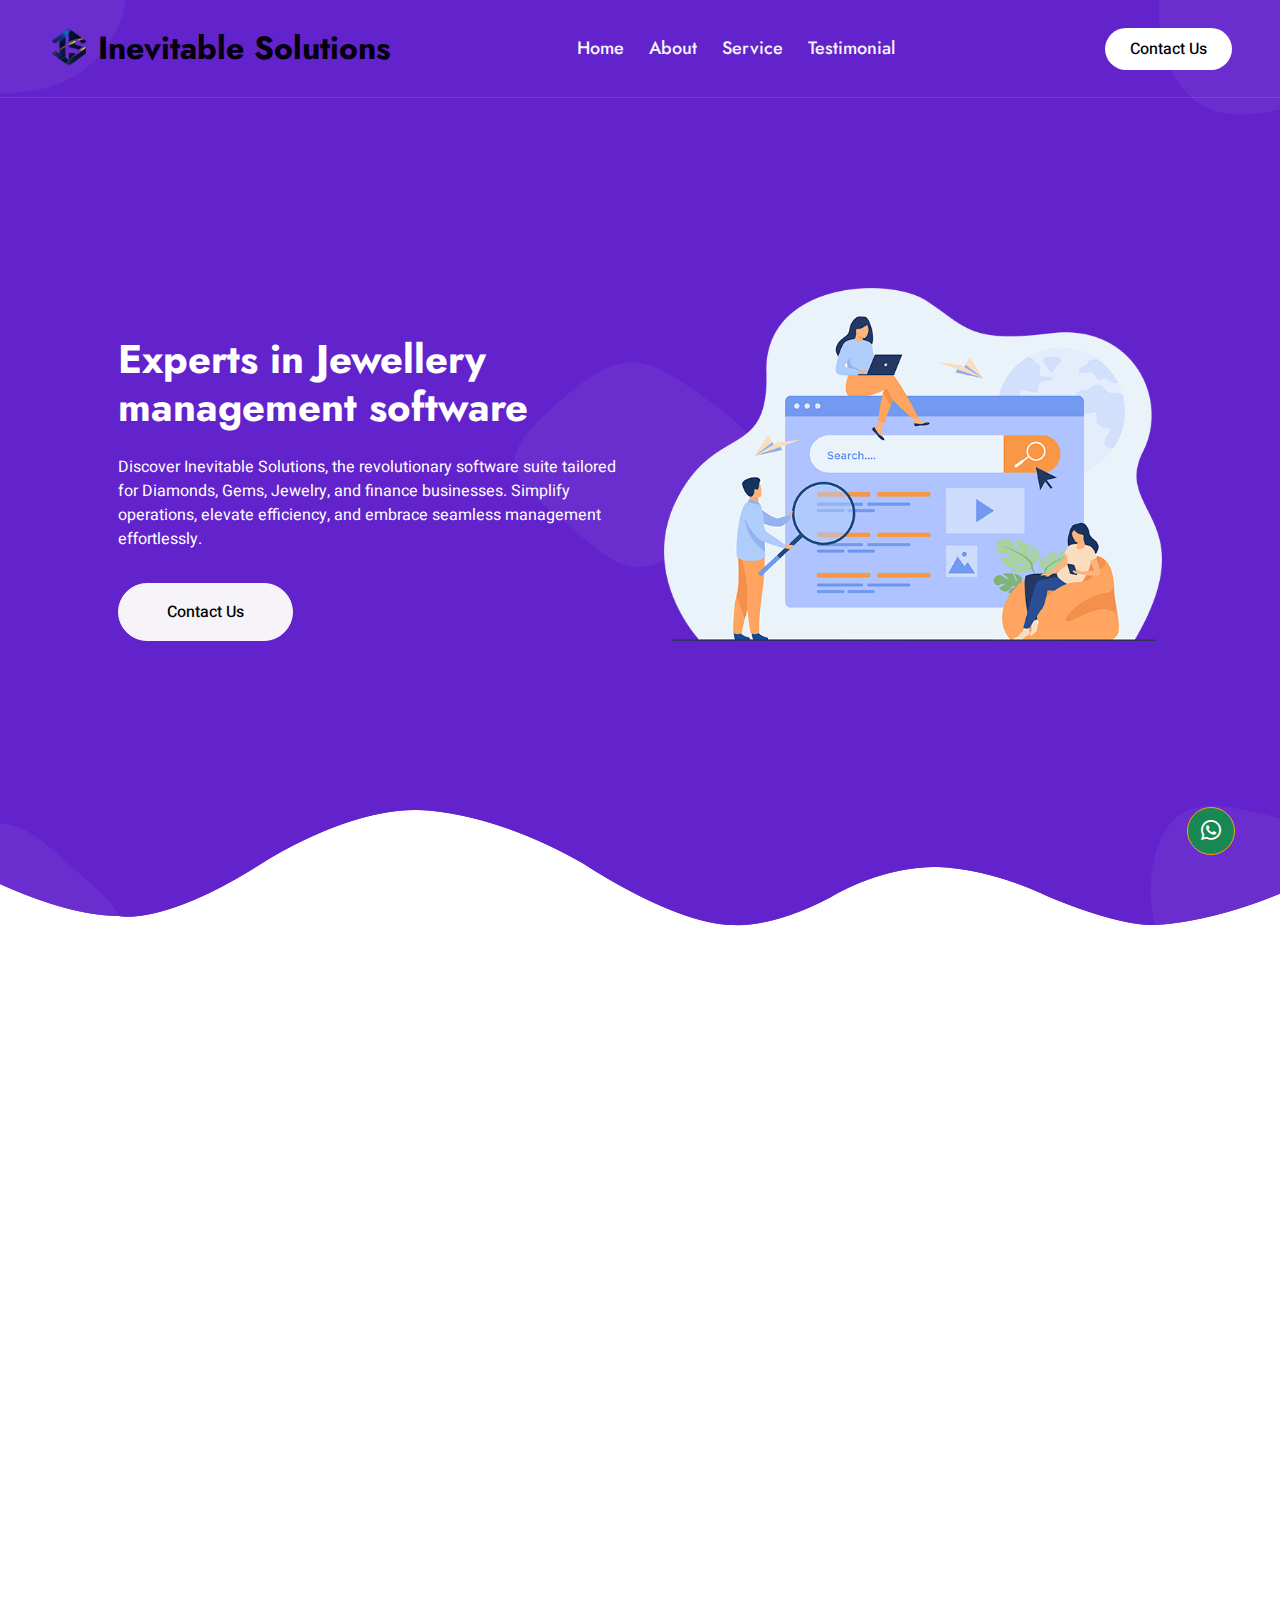
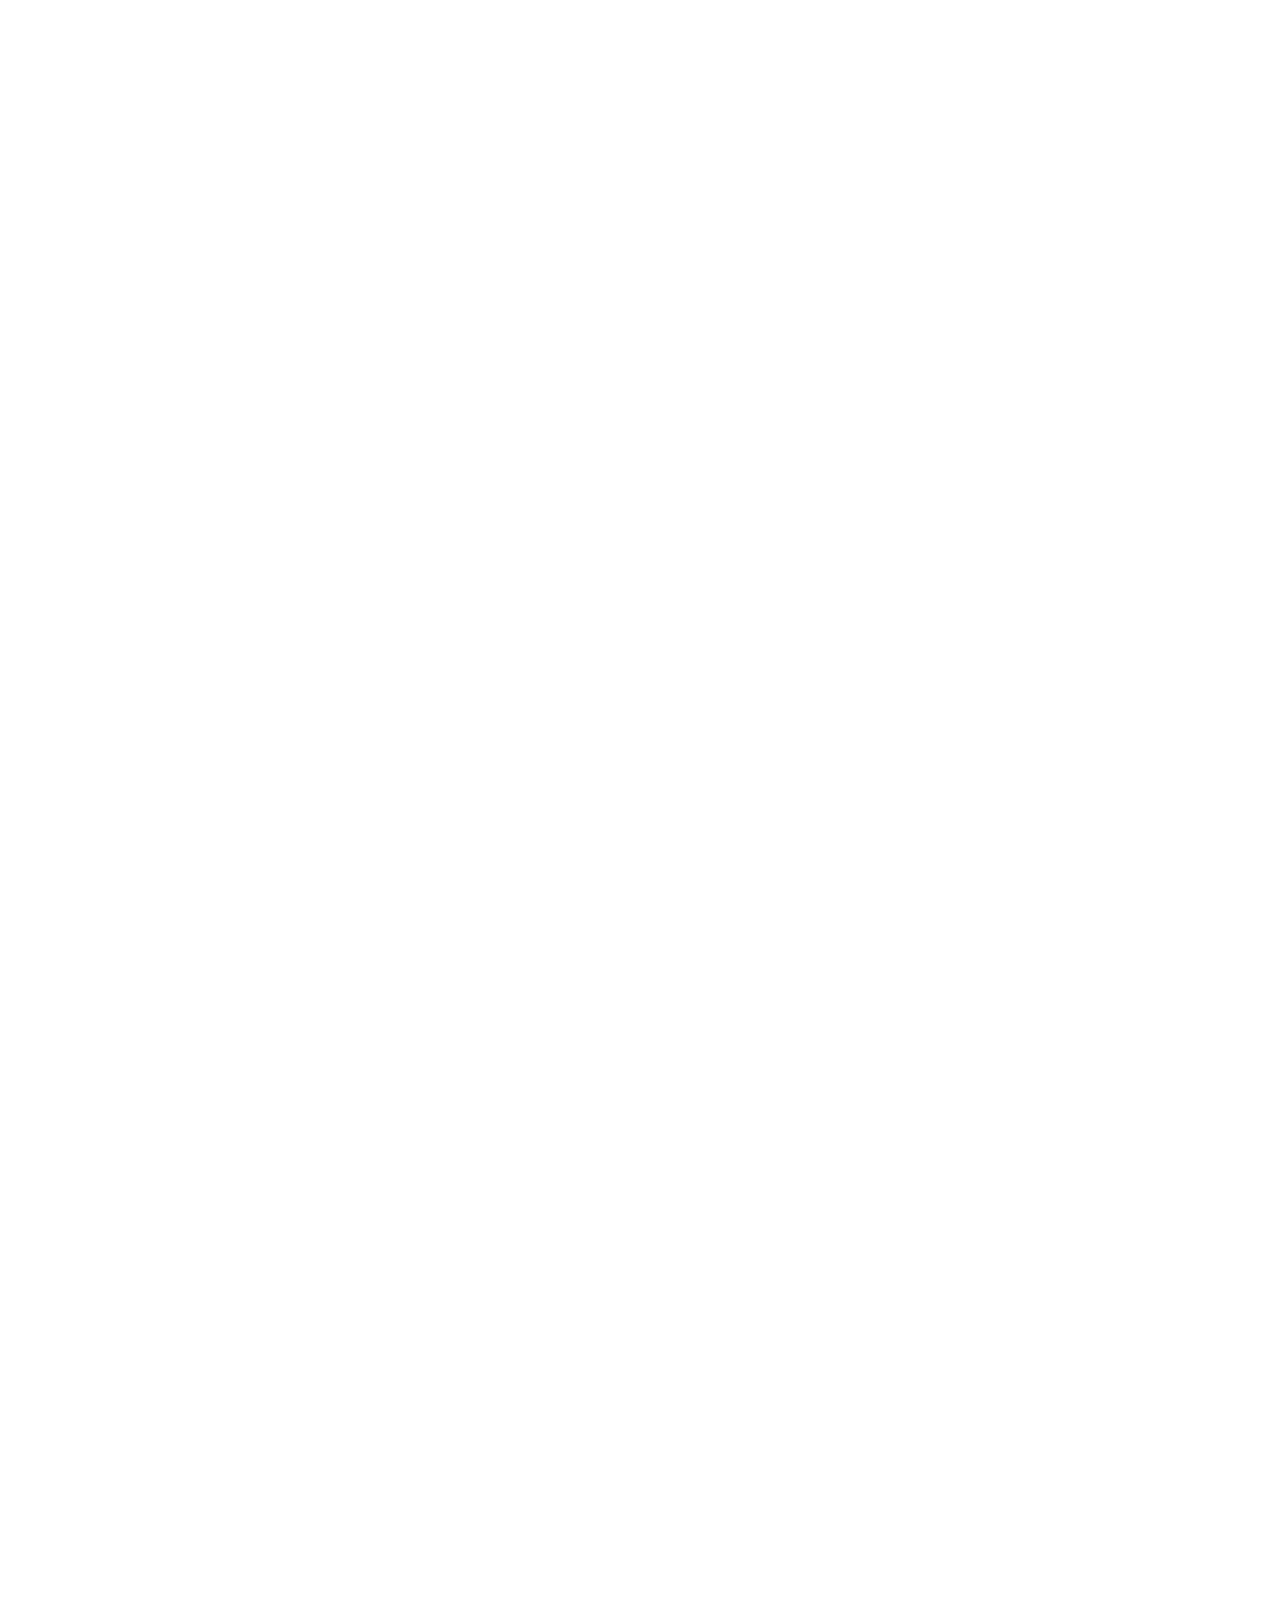
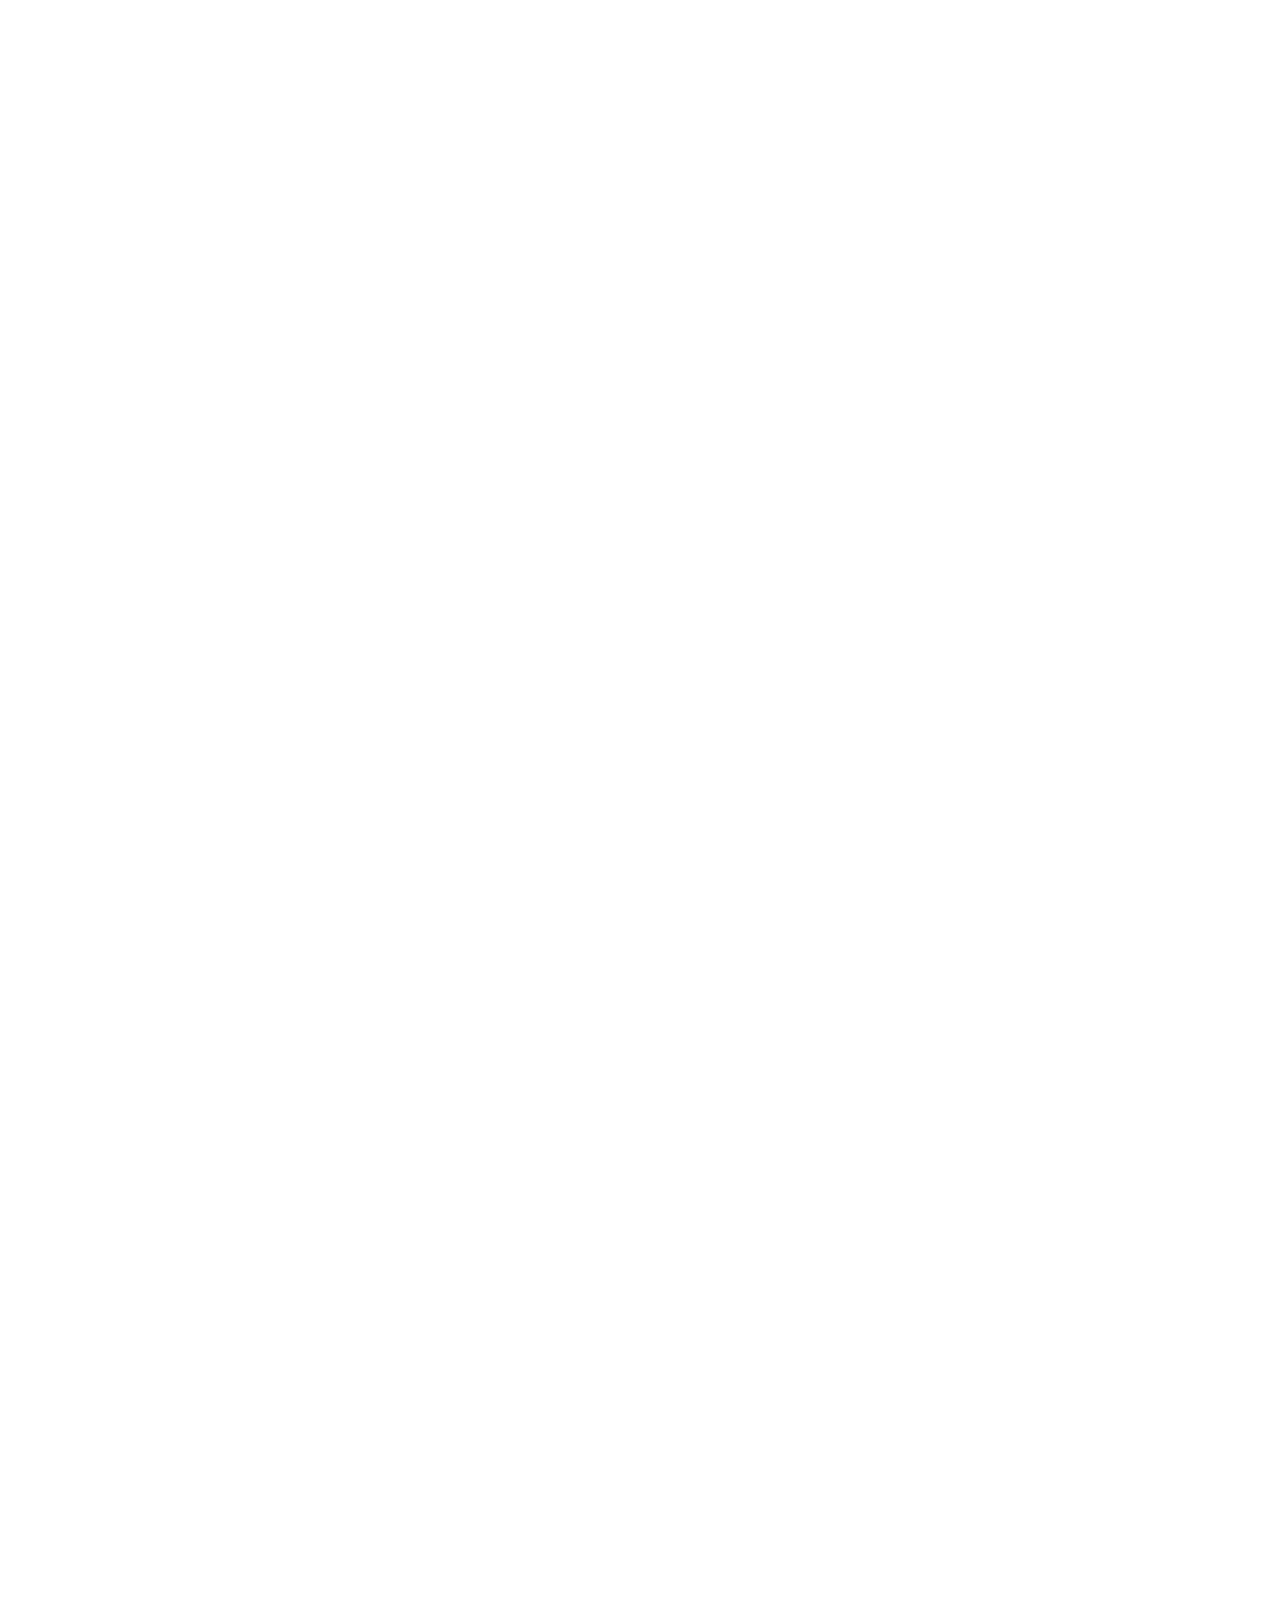
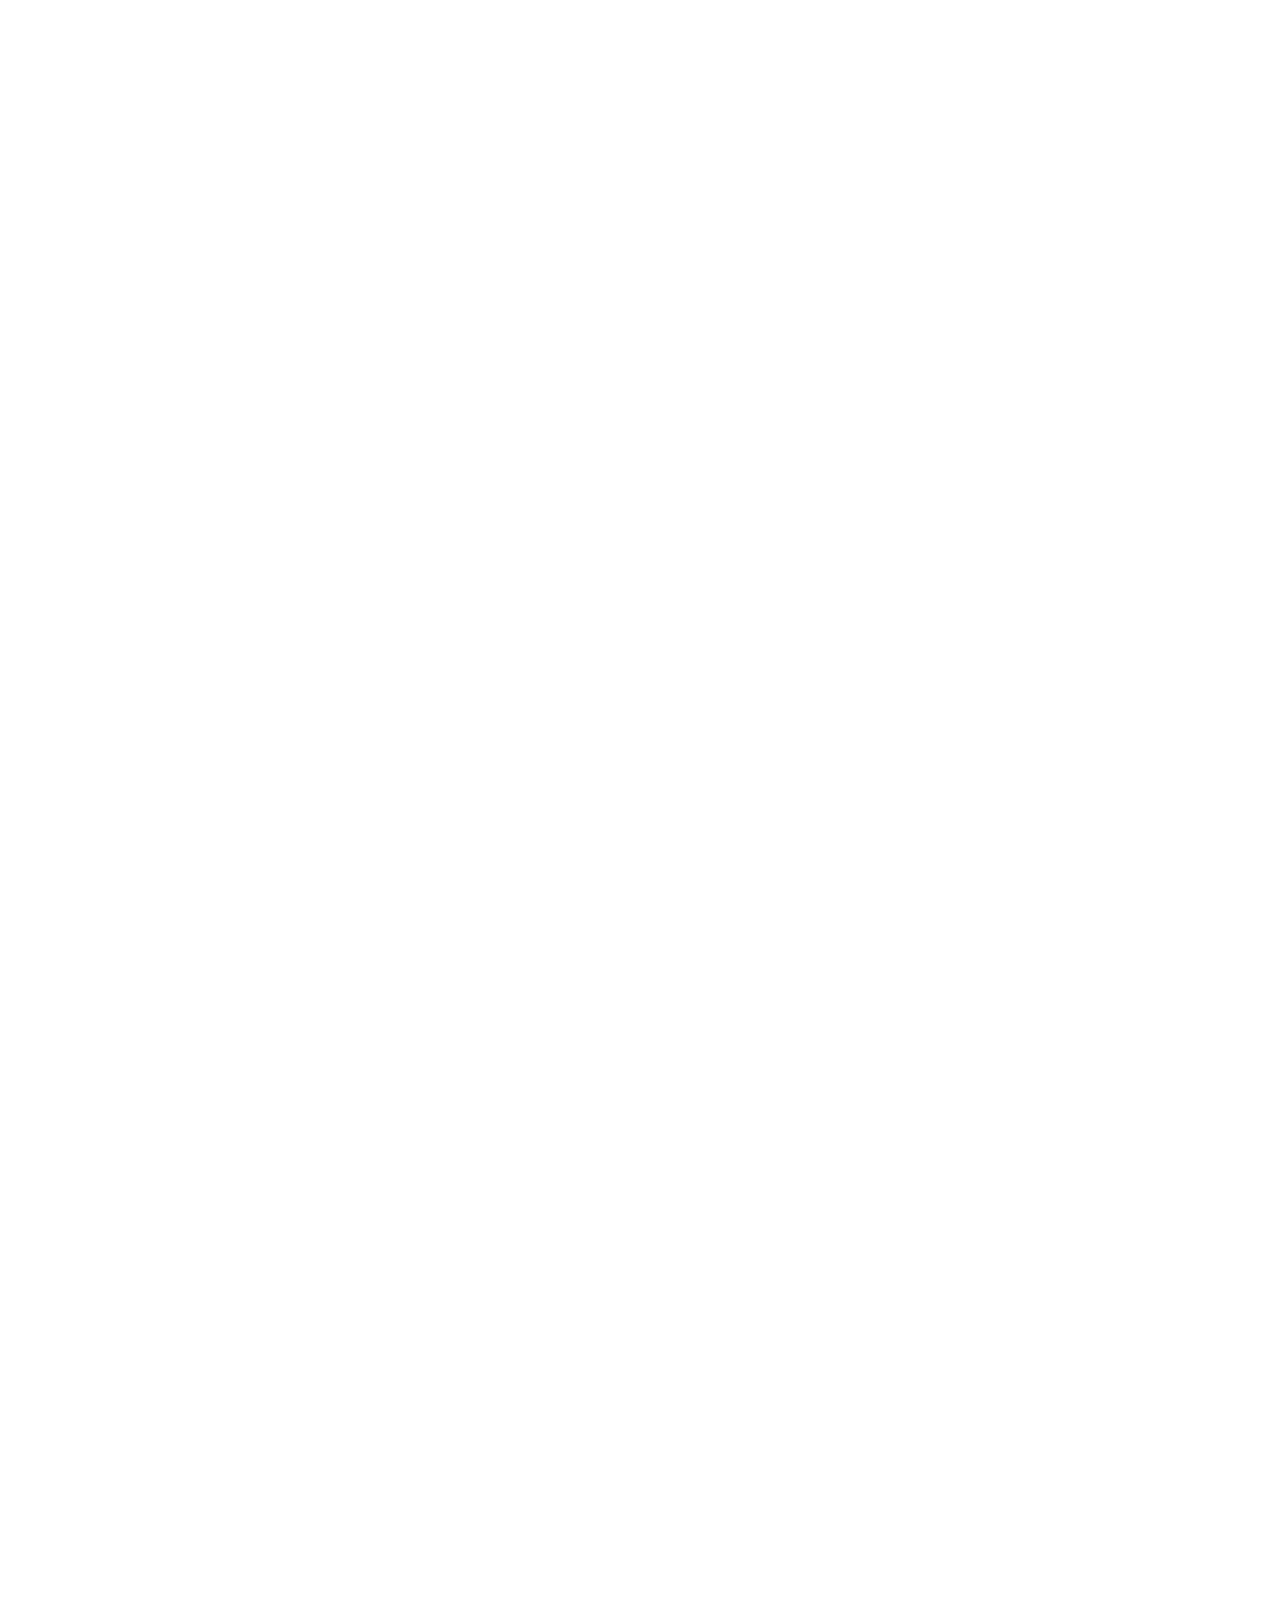
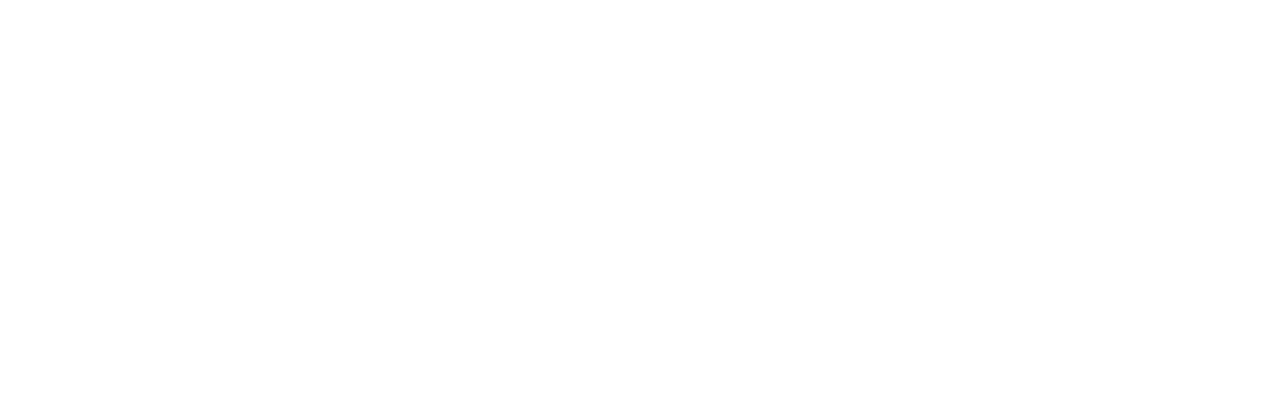
<file: index.html>
<!DOCTYPE html>
<html lang="en">

<head>
    <meta charset="utf-8">
    <title>Inevitable Solutions</title>
    <meta content="width=device-width, initial-scale=1.0" name="viewport">
    <meta name="keywords" content="Diamonds, Gems, Jewellery, finance, software solution, jewellery management, jewellery management solutions, jewellery management software solutions,
        Best jewellery management software, jewellery management software kochi, finance management">

    <meta content="Inevitable Solutions is a user friendly software solution package for the
    Diamonds, Gems , Jewellery and finance establishments/shops to manage their business more
    efficiently. This one of a kind software has been developed through intense research by our
    experienced subject matter experts, in close co-ordination with many jewelers and financers.
    This system aims at providing easily manageable and user friendly tools for managing the
    various operations necessary for the efficient working of a jewellery / finance
    establishment. The system is extremely helpful to overcome the need for manual process of
    managing the operations" name="description">

    <!-- Google tag (gtag.js) -->
    <script async src="https://www.googletagmanager.com/gtag/js?id=G-QEYG3Y83X3"></script>
    <script>
        window.dataLayer = window.dataLayer || [];
        function gtag() { dataLayer.push(arguments); }
        gtag('js', new Date());

        gtag('config', 'G-QEYG3Y83X3');
    </script>

    <!-- Favicon -->
    <link href="img/favicon.ico" rel="icon">
    <link rel="icon" type="image/x-icon" href="img/logo.png">

    <!-- Google Web Fonts -->
    <link rel="preconnect" href="https://fonts.googleapis.com">
    <link rel="preconnect" href="https://fonts.gstatic.com" crossorigin>
    <link href="https://fonts.googleapis.com/css2?family=Heebo:wght@400;500&family=Jost:wght@500;600;700&display=swap"
        rel="stylesheet">

    <!-- Icon Font Stylesheet -->
    <link href="https://cdnjs.cloudflare.com/ajax/libs/font-awesome/5.10.0/css/all.min.css" rel="stylesheet">
    <link href="https://cdn.jsdelivr.net/npm/bootstrap-icons@1.4.1/font/bootstrap-icons.css" rel="stylesheet">

    <!-- Libraries Stylesheet -->
    <link href="lib/animate/animate.min.css" rel="stylesheet">
    <link href="lib/owlcarousel/assets/owl.carousel.min.css" rel="stylesheet">
    <link href="lib/lightbox/css/lightbox.min.css" rel="stylesheet">

    <!-- Customized Bootstrap Stylesheet -->
    <link href="css/bootstrap.min.css" rel="stylesheet">

    <!-- Template Stylesheet -->
    <link href="css/style.css" rel="stylesheet">
</head>

<body>
    <div class="container-xxl bg-white p-0">
        <!-- Spinner Start -->
        <div id="spinner"
            class="show bg-white position-fixed translate-middle w-100 vh-100 top-50 start-50 d-flex align-items-center justify-content-center">
            <div class="spinner-grow text-primary" style="width: 3rem; height: 3rem;" role="status">
                <span class="sr-only">Loading...</span>
            </div>
        </div>
        <!-- Spinner End -->


        <!-- Navbar & Hero Start -->
        <div class="container-xxl position-relative p-0">
            <nav class="navbar navbar-expand-lg navbar-light px-4 px-lg-5 py-3 py-lg-0">
                <a href="" class="navbar-brand p-0 d-flex align-items-center">
                    <img src="./img/logo.png" alt="Inevitable Solutions" />
                    <h2 class="m-0 ms-2">Inevitable Solutions</h2>
                    <!-- <img src="img/logo.png" alt="Logo"> -->
                </a>
                <button class="navbar-toggler" type="button" data-bs-toggle="collapse" data-bs-target="#navbarCollapse">
                    <span class="fa fa-bars"></span>
                </button>
                <div class="collapse navbar-collapse" id="navbarCollapse">
                    <div class="navbar-nav mx-auto py-0">
                        <a href="index.html" class="nav-item nav-link">Home</a>
                        <a href="#aboutSection" class="nav-item nav-link">About</a>
                        <a href="#serviceSection" class="nav-item nav-link">Service</a>
                        <a href="#testimonialSection" class="nav-item nav-link">Testimonial</a>
                    </div>
                    <a href="#contactUs" class="btn rounded-pill py-2 px-4 ms-3 d-none d-lg-block">Contact Us</a>
                </div>
            </nav>

            <div class="container-xxl bg-primary hero-header">
                <div class="container px-lg-5">
                    <div class="row g-5 align-items-end">
                        <div class="col-lg-6 text-center text-lg-start">
                            <h1 class="text-white mb-4 animated slideInDown">Experts in Jewellery management software
                            </h1>
                            <p class="text-white pb-3 animated slideInDown">
                                Discover Inevitable Solutions, the revolutionary software suite tailored for Diamonds,
                                Gems, Jewelry, and finance businesses. Simplify operations, elevate efficiency, and
                                embrace seamless management effortlessly.</p>
                            <!-- <a href=""
                                class="btn btn-secondary py-sm-3 px-sm-5 rounded-pill me-3 animated slideInLeft">Read
                                More</a> -->
                            <a href="#contactUs"
                                class="btn btn-light py-sm-3 px-sm-5 rounded-pill animated slideInRight">Contact
                                Us</a>
                        </div>
                        <div class="col-lg-6 text-center text-lg-start">
                            <img class="img-fluid animated zoomIn" src="img/hero.png" alt="">
                        </div>
                    </div>
                </div>
            </div>
        </div>
        <!-- Navbar & Hero End -->


        <!-- About Start -->
        <div class="container-xxl py-5" id="aboutSection">
            <div class="container py-5 px-lg-5">
                <div class="row g-5 align-items-center">
                    <div class="col-lg-6 wow fadeInUp" data-wow-delay="0.1s">
                        <p class="section-title text-secondary">About Us<span></span></p>
                        <h1 class="mb-5">Digital solution with 10 years of experience</h1>
                        <p class="mb-4">Inevitable Solutions is a user friendly software solution package for the
                            Diamonds, Gems , Jewellery and finance establishments/shops to manage their business more
                            efficiently. This one of a kind software has been developed through intense research by our
                            experienced subject matter experts, in close co-ordination with many jewelers and financers.
                            This system aims at providing easily manageable and user friendly tools for managing the
                            various operations necessary for the efficient working of a jewellery / finance
                            establishment. The system is extremely helpful to overcome the need for manual process of
                            managing the operations</p>
                        <!-- <div class="skill mb-4">
                            <div class="d-flex justify-content-between">
                                <p class="mb-2">Digital Marketing</p>
                                <p class="mb-2">85%</p>
                            </div>
                            <div class="progress">
                                <div class="progress-bar bg-primary" role="progressbar" aria-valuenow="85"
                                    aria-valuemin="0" aria-valuemax="100"></div>
                            </div>
                        </div>
                        <div class="skill mb-4">
                            <div class="d-flex justify-content-between">
                                <p class="mb-2">SEO & Backlinks</p>
                                <p class="mb-2">90%</p>
                            </div>
                            <div class="progress">
                                <div class="progress-bar bg-secondary" role="progressbar" aria-valuenow="90"
                                    aria-valuemin="0" aria-valuemax="100"></div>
                            </div>
                        </div>
                        <div class="skill mb-4">
                            <div class="d-flex justify-content-between">
                                <p class="mb-2">Design & Development</p>
                                <p class="mb-2">95%</p>
                            </div>
                            <div class="progress">
                                <div class="progress-bar bg-dark" role="progressbar" aria-valuenow="95"
                                    aria-valuemin="0" aria-valuemax="100"></div>
                            </div>
                        </div> -->
                        <a href="" class="btn btn-primary py-sm-3 px-sm-5 rounded-pill mt-3">Read More</a>
                    </div>
                    <div class="col-lg-6">
                        <img class="img-fluid wow zoomIn" data-wow-delay="0.5s" src="img/cover.jpg">
                    </div>
                </div>
            </div>
        </div>
        <!-- About End -->


        <!-- Facts Start -->
        <div class="container-xxl bg-primary fact py-5 wow fadeInUp" data-wow-delay="0.1s">
            <div class="container py-5 px-lg-5">
                <div class="row g-4">
                    <div class="col-md-6 col-lg-3 text-center wow fadeIn" data-wow-delay="0.1s">
                        <i class="fa fa-certificate fa-3x text-secondary mb-3"></i>
                        <h1 class="text-white mb-2" data-toggle="counter-up">10</h1>
                        <p class="text-white mb-0">Years Experience</p>
                    </div>
                    <div class="col-md-6 col-lg-3 text-center wow fadeIn" data-wow-delay="0.3s">
                        <i class="fa fa-users-cog fa-3x text-secondary mb-3"></i>
                        <h1 class="text-white mb-2" data-toggle="counter-up">20</h1>
                        <p class="text-white mb-0">Team Members</p>
                    </div>
                    <div class="col-md-6 col-lg-3 text-center wow fadeIn" data-wow-delay="0.5s">
                        <i class="fa fa-users fa-3x text-secondary mb-3"></i>
                        <h1 class="text-white mb-2" data-toggle="counter-up">54</h1>
                        <p class="text-white mb-0">Satisfied Clients</p>
                    </div>
                    <div class="col-md-6 col-lg-3 text-center wow fadeIn" data-wow-delay="0.7s">
                        <i class="fa fa-check fa-3x text-secondary mb-3"></i>
                        <h1 class="text-white mb-2" data-toggle="counter-up">54</h1>
                        <p class="text-white mb-0">Compleate Projects</p>
                    </div>
                </div>
            </div>
        </div>
        <!-- Facts End -->


        <!-- Service Start -->
        <div class="container-xxl py-5" id="serviceSection">
            <div class="container py-5 px-lg-5">
                <div class="wow fadeInUp" data-wow-delay="0.1s">
                    <p class="section-title text-secondary justify-content-center"><span></span>Our
                        Services<span></span></p>
                    <h1 class="text-center mb-5">What Solutions We Provide</h1>
                </div>
                <div class="row g-4">
                    <div class="col-lg-4 col-md-6 wow fadeInUp" data-wow-delay="0.1s">
                        <div class="service-item d-flex flex-column text-center rounded">
                            <div class="service-icon flex-shrink-0">
                                <i class="fa fa-laptop fa-2x"></i>
                            </div>
                            <h5 class="mb-3">Masters</h5>
                            <p class="m-0">Creating default heads of transaction.</p>
                            <!-- <a class="btn btn-square" href=""><i class="fa fa-arrow-right"></i></a> -->
                        </div>
                    </div>
                    <div class="col-lg-4 col-md-6 wow fadeInUp" data-wow-delay="0.3s">
                        <div class="service-item d-flex flex-column text-center rounded">
                            <div class="service-icon flex-shrink-0">
                                <i class="fa fa-th-large fa-2x"></i>
                            </div>
                            <h5 class="mb-3">Inventory</h5>
                            <p class="m-0">Creating various billing Transaction.</p>
                            <!-- <a class="btn btn-square" href=""><i class="fa fa-arrow-right"></i></a> -->
                        </div>
                    </div>
                    <div class="col-lg-4 col-md-6 wow fadeInUp" data-wow-delay="0.5s">
                        <div class="service-item d-flex flex-column text-center rounded">
                            <div class="service-icon flex-shrink-0">
                                <i class="fab fa-facebook-f fa-2x"></i>
                            </div>
                            <h5 class="mb-3">Accounts</h5>
                            <p class="m-0">Creating various receipts and payments.</p>
                            <!-- <a class="btn btn-square" href=""><i class="fa fa-arrow-right"></i></a> -->
                        </div>
                    </div>
                    <div class="col-lg-4 col-md-6 wow fadeInUp" data-wow-delay="0.1s">
                        <div class="service-item d-flex flex-column text-center rounded">
                            <div class="service-icon flex-shrink-0">
                                <i class="fa fa-mail-bulk fa-2x"></i>
                            </div>
                            <h5 class="mb-3">Reports</h5>
                            <p class="m-0">Daily and monthy transaction Reports.</p>
                            <!-- <a class="btn btn-square" href=""><i class="fa fa-arrow-right"></i></a> -->
                        </div>
                    </div>
                    <div class="col-lg-4 col-md-6 wow fadeInUp" data-wow-delay="0.5s">
                        <div class="service-item d-flex flex-column text-center rounded">
                            <div class="service-icon flex-shrink-0">
                                <i class="fab fa-facebook-f fa-2x"></i>
                            </div>
                            <h5 class="mb-3">Schems</h5>
                            <p class="m-0">Cash and gold borrowing scheme.</p>
                            <!-- <a class="btn btn-square" href=""><i class="fa fa-arrow-right"></i></a> -->
                        </div>
                    </div>
                    <div class="col-lg-4 col-md-6 wow fadeInUp" data-wow-delay="0.5s">
                        <div class="service-item d-flex flex-column text-center rounded">
                            <div class="service-icon flex-shrink-0">
                                <i class="fab fa-android fa-2x"></i>
                            </div>
                            <h5 class="mb-3">GST Management</h5>
                            <p class="m-0">Tax Reports, sales and purchase reports.</p>
                            <!-- <a class="btn btn-square" href=""><i class="fa fa-arrow-right"></i></a> -->
                        </div>
                    </div>
                    <div class="col-lg-4 col-md-6 wow fadeInUp" data-wow-delay="0.1s">
                        <div class="service-item d-flex flex-column text-center rounded">
                            <div class="service-icon flex-shrink-0">
                                <i class="fa fa-mail-bulk fa-2x"></i>
                            </div>
                            <h5 class="mb-3">Tag Generation</h5>
                            <p class="m-0">Barcode printing, stock update & barcode scanning and QR scanning</p>
                            <!-- <a class="btn btn-square" href=""><i class="fa fa-arrow-right"></i></a> -->
                        </div>
                    </div>
                    <div class="col-lg-4 col-md-6 wow fadeInUp" data-wow-delay="0.3s">
                        <div class="service-item d-flex flex-column text-center rounded">
                            <div class="service-icon flex-shrink-0">
                                <i class="fa fa-laptop-code fa-2x"></i>
                            </div>
                            <h5 class="mb-3">Supplier Management</h5>
                            <p class="m-0">Purity and cash transaction of Smith,suppliers and manufacturers.</p>
                            <!-- <a class="btn btn-square" href=""><i class="fa fa-arrow-right"></i></a> -->
                        </div>
                    </div>
                    <div class="col-lg-4 col-md-6 wow fadeInUp" data-wow-delay="0.3s">
                        <div class="service-item d-flex flex-column text-center rounded">
                            <div class="service-icon flex-shrink-0">
                                <i class="fa fa-thumbs-up fa-2x"></i>
                            </div>
                            <h5 class="mb-3">Bank Entries</h5>
                            <p class="m-0">Various bank reciepts and payment transaction.</p>
                            <!-- <a class="btn btn-square" href=""><i class="fa fa-arrow-right"></i></a> -->
                        </div>
                    </div>

                    <div class="col-lg-4 col-md-6 wow fadeInUp" data-wow-delay="0.1s">
                        <div class="service-item d-flex flex-column text-center rounded">
                            <div class="service-icon flex-shrink-0">
                                <i class="fa fa-search fa-2x"></i>
                            </div>
                            <h5 class="mb-3">Customer Management</h5>
                            <p class="m-0">Creating various billing Transaction.</p>
                            <!-- <a class="btn btn-square" href=""><i class="fa fa-arrow-right"></i></a> -->
                        </div>
                    </div>
                    <div class="col-lg-4 col-md-6 wow fadeInUp" data-wow-delay="0.1s">
                        <div class="service-item d-flex flex-column text-center rounded">
                            <div class="service-icon flex-shrink-0">
                                <i class="fa fa-mail-bulk fa-2x"></i>
                            </div>
                            <h5 class="mb-3">Staff management</h5>
                            <p class="m-0">Managing attendence, salary advance , incentives and salary details of
                                Salesman, Agents, Bdos etc.</p>
                            <!-- <a class="btn btn-square" href=""><i class="fa fa-arrow-right"></i></a> -->
                        </div>
                    </div>
                </div>
            </div>
        </div>
        <!-- Service End -->


        <!-- Newsletter Start -->
        <div class="container-xxl bg-primary newsletter py-5 wow fadeInUp" id="contactUs" data-wow-delay="0.1s">
            <div class="container py-3 px-lg-2">
                <div class="row justify-content-center">
                    <div class="col-lg-7 text-center">
                        <!-- <p class="section-title text-white justify-content-center"><span></span>Newsletter<span></span>
                        </p> -->
                        <h1 class="text-center text-white mb-4">Stay Always In Touch</h1>
                        <!-- <p class="text-white mb-4">Diam dolor diam ipsum et tempor sit. Aliqu diam amet diam et eos
                            labore. Clita erat ipsum et lorem et sit sed stet lorem sit clita duo justo</p>
                        <div class="position-relative w-100 mt-3">
                            <input class="form-control border-0 rounded-pill w-100 ps-4 pe-5" type="text"
                                placeholder="Enter Your Email" style="height: 48px;">
                            <button type="button" class="btn shadow-none position-absolute top-0 end-0 mt-1 me-2"><i
                                    class="fa fa-paper-plane text-primary fs-4"></i></button>
                        </div> -->

                        <div class="row w-100 g-4 text-dark">
                            <div class="col-lg-4 col-md-6 w-100 p-0 wow fadeInUp ms-2" data-wow-delay="0.3s">
                                <a class="btn text-dark w-100" href="mailto:inevitablesolutions6695@gmail.com">
                                    <div class="bg-white p-3 d-flex w-100 align-items-center gap-3 text-center rounded">
                                        <div class="service-icon flex-shrink-0">
                                            <i class="fa fa-envelope fa-2x"></i>
                                        </div>
                                        <b style="font-size: 14px">inevitablesolutions6695@gmail.com</b>
                                        <!-- <a class="btn btn-square" href=""><i class="fa fa-arrow-right"></i></a> -->
                                    </div>
                                </a>
                            </div>
                            <div class="col-lg-4 d-flex align-items-center col-md-6 gap-3 p-0 w-100 wow fadeInUp  ms-2"
                                data-wow-delay="0.3s">
                                <a class="btn w-100 text-dark" href="tel:8943939695">
                                    <div class="bg-white p-3 d-flex w-100 align-items-center gap-3 text-center rounded">
                                        <div class="service-icon flex-shrink-0">
                                            <i class="fa fa-phone fa-2x"></i>
                                        </div>
                                        <b>+91 8943939695</b>
                                    </div>
                                </a>
                                <a href="https://api.whatsapp.com/send?phone=918943939695">
                                    <div class="p-3 bg-white d-flex align-items-center btn">
                                        <div class="service-icon flex-shrink-0 text-dark">
                                            <i style="font-size: 24px" class="bi bi-whatsapp"></i>
                                        </div>
                                    </div>
                                </a>
                            </div>
                            <div class="col-lg-4 d-flex align-items-center col-md-6 p-0 gap-3 w-100 wow fadeInUp  ms-2"
                                data-wow-delay="0.3s">
                                <a class="w-100 btn text-dark" href="tel:8943939695">
                                    <div class="bg-white p-3 d-flex w-100 align-items-center gap-3 text-center rounded">
                                        <div class="service-icon flex-shrink-0">
                                            <i class="fa fa-phone fa-2x"></i>
                                        </div>
                                        <b>+91 8943486695</b>
                                        <!-- <a class="btn btn-square" href=""><i class="fa fa-arrow-right"></i></a> -->
                                    </div>
                                </a>
                                <a href="https://api.whatsapp.com/send?phone=918943486695">
                                    <div class="p-3 bg-white d-flex align-items-center btn">
                                        <div class="service-icon flex-shrink-0 text-dark">
                                            <i style="font-size: 24px" class="bi bi-whatsapp"></i>
                                        </div>
                                    </div>
                                </a>
                            </div>
                        </div>
                    </div>
                </div>
            </div>
        </div>
        <!-- Newsletter End -->


        <!-- brochures Start -->
        <div class="container-xxl py-5">
            <div class="container py-5 px-lg-5">
                <div class="wow fadeInUp" data-wow-delay="0.1s">
                    <p class="section-title text-secondary justify-content-center"><span></span>Our
                        Brochures<span></span></p>
                </div>
                <div class="row g-4 portfolio-container">
                    <div class="col-lg-4 col-md-6 portfolio-item first wow fadeInUp" data-wow-delay="0.1s">
                        <div class="rounded overflow-hidden">
                            <div class="position-relative overflow-hidden">
                                <img class="img-fluid w-100" src="img/article1.jpg" alt="">
                                <div class="portfolio-overlay">
                                    <a class="btn btn-square btn-outline-light mx-1" href="img/article1.jpg"
                                        data-lightbox="portfolio"><i class="fa fa-eye"></i></a>
                                </div>
                            </div>
                        </div>
                    </div>
                    <div class="col-lg-4 col-md-6 portfolio-item second wow fadeInUp" data-wow-delay="0.3s">
                        <div class="rounded overflow-hidden">
                            <div class="position-relative overflow-hidden">
                                <img class="img-fluid w-100" src="img/article2.jpg" alt="">
                                <div class="portfolio-overlay">
                                    <a class="btn btn-square btn-outline-light mx-1" href="img/article2.jpg"
                                        data-lightbox="portfolio"><i class="fa fa-eye"></i></a>
                                </div>
                            </div>
                        </div>
                    </div>
                    <div class="col-lg-4 col-md-6 portfolio-item first wow fadeInUp" data-wow-delay="0.5s">
                        <div class="rounded overflow-hidden">
                            <div class="position-relative overflow-hidden">
                                <img class="img-fluid w-100" src="img/article3.jpg" alt="">
                                <div class="portfolio-overlay">
                                    <a class="btn btn-square btn-outline-light mx-1" href="img/article3.jpg"
                                        data-lightbox="portfolio"><i class="fa fa-eye"></i></a>
                                </div>
                            </div>
                        </div>
                    </div>
                </div>
            </div>
        </div>
        <!-- brochures End -->


        <!-- Testimonial Start -->
        <div class="container-xxl py-5 wow fadeInUp" data-wow-delay="0.1s" id="testimonialSection">
            <div class="container py-5 px-lg-5">
                <p class="section-title text-secondary justify-content-center"><span></span>Testimonial<span></span>
                </p>
                <h1 class="text-center mb-5">What Say Our Clients!</h1>
                <div class="owl-carousel testimonial-carousel">
                    <div class="testimonial-item bg-light rounded my-4">
                        <p class="fs-5"><i class="fa fa-quote-left fa-4x text-primary mt-n4 me-3"></i>Inevitable
                            Solutions revolutionized our jewelry business! Efficient, user-friendly, and a must-have for
                            modernizing operations.</p>
                        <div class="d-flex align-items-center">
                            <img class="img-fluid flex-shrink-0 rounded-circle" src="img/user.png"
                                style="width: 65px; height: 65px;">
                            <div class="ps-4">
                                <h5 class="mb-1">Arjun Menon</h5>
                                <!-- <span>Profession</span> -->
                            </div>
                        </div>
                    </div>
                    <div class="testimonial-item bg-light rounded my-4">
                        <p class="fs-5"><i class="fa fa-quote-left fa-4x text-primary mt-n4 me-3"></i>Game-changer for
                            our finance establishment! Simplified processes and boosted productivity - an incredible
                            solution!</p>
                        <div class="d-flex align-items-center">
                            <img class="img-fluid flex-shrink-0 rounded-circle" src="img/user.png"
                                style="width: 65px; height: 65px;">
                            <div class="ps-4">
                                <h5 class="mb-1">Sneha Nair</h5>
                                <!-- <span>Profession</span> -->
                            </div>
                        </div>
                    </div>
                    <div class="testimonial-item bg-light rounded my-4">
                        <p class="fs-5"><i class="fa fa-quote-left fa-4x text-primary mt-n4 me-3"></i>Grateful for
                            Inevitable Solutions in the gem business. Streamlined operations and enhanced organization.
                        </p>
                        <div class="d-flex align-items-center">
                            <img class="img-fluid flex-shrink-0 rounded-circle" src="img/user.png"
                                style="width: 65px; height: 65px;">
                            <div class="ps-4">
                                <h5 class="mb-1">Devika Nambiar</h5>
                                <!-- <span>Profession</span> -->
                            </div>
                        </div>
                    </div>

                    <div class="testimonial-item bg-light rounded my-4">
                        <p class="fs-5"><i class="fa fa-quote-left fa-4x text-primary mt-n4 me-3"></i>Inevitable
                            Solutions stands out with tailored features for jewelry. Saved time, reduced errors - an
                            all-in-one solution.
                        </p>
                        <div class="d-flex align-items-center">
                            <img class="img-fluid flex-shrink-0 rounded-circle" src="img/user.png"
                                style="width: 65px; height: 65px;">
                            <div class="ps-4">
                                <h5 class="mb-1">Vishal Menon</h5>
                                <!-- <span>Profession</span> -->
                            </div>
                        </div>
                    </div>
                    <div class="testimonial-item bg-light rounded my-4">
                        <p class="fs-5"><i class="fa fa-quote-left fa-4x text-primary mt-n4 me-3"></i>Effortlessly track
                            sales and customer preferences! Inevitable Solutions boosted our efficiency and insights.
                        </p>
                        <div class="d-flex align-items-center">
                            <img class="img-fluid flex-shrink-0 rounded-circle" src="img/user.png"
                                style="width: 65px; height: 65px;">
                            <div class="ps-4">
                                <h5 class="mb-1">Aditya Pillai</h5>
                                <!-- <span>Profession</span> -->
                            </div>
                        </div>
                    </div>
                </div>
            </div>
        </div>
        <!-- Testimonial End -->


        <!-- Footer Start -->
        <div class="container-fluid bg-primary text-light footer wow fadeIn" data-wow-delay="0.1s">
            <div class="container py-5 px-lg-5">
                <div class="row g-5">
                    <div class="col-md-6 col-lg-4">
                        <p class="section-title text-white h5 mb-4">Address<span></span></p>
                        <p><i class="fa fa-map-marker-alt me-3"></i class="text-nowrap">Ookkens Arcade building, Kochi,
                            682505</p>
                        <p><i class="fa fa-phone-alt me-3"></i>+918943486695</p>
                        <p><i class="fa fa-phone-alt me-3"></i>+918943939695</p>
                        <p><i class="fa fa-envelope me-3"></i>inevitablesolutions6695@gmail.com</p>
                        <div class="d-flex pt-2">
                            <!-- <a class="btn btn-outline-light btn-social" href=""><i class="fab fa-twitter"></i></a>
                            <a class="btn btn-outline-light btn-social" href=""><i class="fab fa-facebook-f"></i></a>
                            <a class="btn btn-outline-light btn-social" href=""><i class="fab fa-instagram"></i></a> -->
                            <a class="btn btn-outline-light btn-social"
                                href="https://www.linkedin.com/company/inevitable-solutions-kochi"><i
                                    class="fab fa-linkedin-in"></i></a>
                            <a class="btn btn-outline-light btn-social"
                                href="https://api.whatsapp.com/send?phone=918943939695"><i
                                    class="fab fa-whatsapp"></i></a>
                        </div>
                    </div>
                    <div class="col-md-6 col-lg-3">
                        <p class="section-title text-white h5 mb-4">Quick Link<span></span></p>
                        <a class="btn btn-link" href="#aboutSection">About Us</a>
                        <a class="btn btn-link" href="#contactUs">Contact Us</a>
                        <a class="btn btn-link" href="#serviceSection">Services</a>
                        <a class="btn btn-link" href="#testimonialSection">Testimonials</a>
                    </div>

                    <div class="col-md-6 col-lg-3 w-100 rounded" style="height: 250px;">
                        <iframe class="rounded"
                            src="https://www.google.com/maps/embed?pb=!1m14!1m8!1m3!1d7667.224700052768!2d76.21995359873975!3d10.040250918917584!3m2!1i1024!2i768!4f13.1!3m3!1m2!1s0x3b0813c92f85997d%3A0x303e587be86a8260!2sInevitable%20Solutions!5e0!3m2!1sen!2sin!4v1700334518380!5m2!1sen!2sin"
                            width="100%" height="100%" frameborder="0" style="border:0;" allowfullscreen=""
                            aria-hidden="false" tabindex="0"></iframe>
                    </div>
                </div>
            </div>
        </div>
        <!-- Footer End -->


        <!-- Back to Top -->
        <a href="https://api.whatsapp.com/send?phone=918943939695"
            class="btn btn-lg btn-secondary btn-lg-square back-to-top bg-success text-white"><i
                class="bi bi-whatsapp"></i></a>
    </div>

    <!-- JavaScript Libraries -->
    <script src="https://code.jquery.com/jquery-3.4.1.min.js"></script>
    <script src="https://cdn.jsdelivr.net/npm/bootstrap@5.0.0/dist/js/bootstrap.bundle.min.js"></script>
    <script src="lib/wow/wow.min.js"></script>
    <script src="lib/easing/easing.min.js"></script>
    <script src="lib/waypoints/waypoints.min.js"></script>
    <script src="lib/counterup/counterup.min.js"></script>
    <script src="lib/owlcarousel/owl.carousel.min.js"></script>
    <script src="lib/isotope/isotope.pkgd.min.js"></script>
    <script src="lib/lightbox/js/lightbox.min.js"></script>

    <!-- Template Javascript -->
    <script src="js/main.js"></script>
</body>

</html>
</file>
<file: css/style.css>
/********** Template CSS **********/
:root {
    --primary: #6222CC;
    --secondary: #FBA504;
    --light: #F6F4F9;
    --dark: #04000B;
}


/*** Spinner ***/
#spinner {
    opacity: 0;
    visibility: hidden;
    transition: opacity .5s ease-out, visibility 0s linear .5s;
    z-index: 99999;
}

#spinner.show {
    transition: opacity .5s ease-out, visibility 0s linear 0s;
    visibility: visible;
    opacity: 1;
}

.back-to-top {
    position: fixed;
    display: none;
    right: 45px;
    bottom: 45px;
    z-index: 99;
}


/*** Heading ***/
h1,
h2,
.fw-bold {
    font-weight: 700 !important;
}

h3,
h4,
.fw-semi-bold {
    font-weight: 600 !important;
}

h5,
h6,
.fw-medium {
    font-weight: 500 !important;
}


/*** Button ***/
.btn {
    font-weight: 500;
    transition: .5s;
}

.btn:hover {
    box-shadow: 0 0 10px rgba(0, 0, 0, .5);
}

.btn-square {
    width: 38px;
    height: 38px;
}

.btn-sm-square {
    width: 32px;
    height: 32px;
}

.btn-lg-square {
    width: 48px;
    height: 48px;
}

.btn-square,
.btn-sm-square,
.btn-lg-square {
    padding: 0;
    display: flex;
    align-items: center;
    justify-content: center;
    font-weight: normal;
    border-radius: 50px;
}


/*** Navbar ***/
.navbar .dropdown-toggle::after {
    border: none;
    content: "\f067";
    font-family: "Font Awesome 5 Free";
    font-size: 10px;
    font-weight: bold;
    vertical-align: middle;
    margin-left: 8px;
}

.navbar-light .navbar-nav .nav-link {
    position: relative;
    margin-right: 25px;
    padding: 35px 0;
    font-family: 'Jost', sans-serif;
    font-size: 18px;
    font-weight: 500;
    color: var(--light) !important;
    outline: none;
    transition: .5s;
}

.sticky-top.navbar-light .navbar-nav .nav-link {
    padding: 20px 0;
    color: var(--dark) !important;
}

.navbar-light .navbar-nav .nav-link:hover,
.navbar-light .navbar-nav .nav-link.active {
    color: var(--secondary) !important;
}

.navbar-light .navbar-brand h1 {
    color: #FFFFFF;
}

.navbar-light .navbar-brand img {
    max-height: 60px;
    transition: .5s;
}

.sticky-top.navbar-light .navbar-brand img {
    max-height: 45px;
}

@media (max-width: 991.98px) {
    .sticky-top.navbar-light {
        position: relative;
        background: #FFFFFF;
    }

    .navbar-light .navbar-collapse {
        margin-top: 15px;
        border-top: 1px solid #DDDDDD;
    }

    .navbar-light .navbar-nav .nav-link,
    .sticky-top.navbar-light .navbar-nav .nav-link {
        padding: 10px 0;
        margin-left: 0;
        color: var(--dark) !important;
    }

    .navbar-light .navbar-brand h1 {
        color: var(--primary);
    }

    .navbar-light .navbar-brand img {
        max-height: 45px;
    }
}

@media (min-width: 992px) {
    .navbar-light {
        position: absolute;
        width: 100%;
        top: 0;
        left: 0;
        border-bottom: 1px solid rgba(256, 256, 256, .1);
        z-index: 999;
    }
    
    .sticky-top.navbar-light {
        position: fixed;
        background: #FFFFFF;
    }

    .sticky-top.navbar-light .navbar-brand h1 {
        color: var(--primary);
    }

    .navbar-light .navbar-nav .nav-item .dropdown-menu {
        display: block;
        border: none;
        margin-top: 0;
        top: 150%;
        opacity: 0;
        visibility: hidden;
        transition: .5s;
    }

    .navbar-light .navbar-nav .nav-item:hover .dropdown-menu {
        top: 100%;
        visibility: visible;
        transition: .5s;
        opacity: 1;
    }

    .navbar-light .btn {
        color: var(--dark);
        background: #FFFFFF;
    }

    .sticky-top.navbar-light .btn {
        color: var(--dark);
        background: var(--secondary);
    }
}


/*** Hero Header ***/
.hero-header {
    margin-bottom: 6rem;
    padding: 18rem 0;
    background:
        url(../img/blob-top-left.png),
        url(../img/blob-top-right.png),
        url(../img/blob-bottom-left.png),
        url(../img/blob-bottom-right.png),
        url(../img/blob-center.png),
        url(../img/bg-bottom.png);
    background-position:
        left 0px top 0px,
        right 0px top 0px,
        left 0px bottom 0px,
        right 0px bottom 0px,
        center center,
        center bottom;
    background-repeat: no-repeat;
}

@media (max-width: 991.98px) {
    .hero-header {
        padding: 6rem 0 9rem 0;
    }
}


/*** Section Title ***/
.section-title {
    position: relative;
    display: flex;
    align-items: center;
    font-weight: 500;
    text-transform: uppercase;
}

.section-title span:first-child,
.section-title span:last-child {
    position: relative;
    display: inline-block;
    margin-right: 30px;
    width: 30px;
    height: 2px;
}

.section-title span:last-child {
    margin-right: 0;
    margin-left: 30px;
}

.section-title span:first-child::after,
.section-title span:last-child::after {
    position: absolute;
    content: "";
    width: 15px;
    height: 2px;
    top: 0;
    right: -20px;
}

.section-title span:last-child::after {
    right: auto;
    left: -20px;
}

.section-title.text-primary span:first-child,
.section-title.text-primary span:last-child,
.section-title.text-primary span:first-child::after,
.section-title.text-primary span:last-child::after {
    background: var(--primary);
}

.section-title.text-secondary span:first-child,
.section-title.text-secondary span:last-child,
.section-title.text-secondary span:first-child::after,
.section-title.text-secondary span:last-child::after {
    background: var(--secondary);
}

.section-title.text-white span:first-child,
.section-title.text-white span:last-child,
.section-title.text-white span:first-child::after,
.section-title.text-white span:last-child::after {
    background: #FFFFFF;
}


/*** Feature ***/
.feature-item {
    transition: .5s;
}

.feature-item:hover {
    margin-top: -15px;
}


/*** About ***/
.progress {
    height: 5px;
}

.progress .progress-bar {
    width: 0px;
    transition: 3s;
}


/*** Fact ***/
.fact {
    margin: 6rem 0;
    background:
        url(../img/blob-top-left.png),
        url(../img/blob-top-right.png),
        url(../img/blob-bottom-left.png),
        url(../img/blob-bottom-right.png),
        url(../img/blob-center.png);
    background-position:
        left 0px top 0px,
        right 0px top 0px,
        left 0px bottom 0px,
        right 0px bottom 0px,
        center center;
    background-repeat: no-repeat;
}


/*** Service ***/
.service-item {
    position: relative;
    padding: 45px 30px;
    background: var(--light);
    overflow: hidden;
    transition: .5s;
}

.service-item:hover {
    margin-top: -15px;
    padding-bottom: 60px;
    background: var(--primary);
}

.service-item .service-icon {
    margin: 0 auto 20px auto;
    width: 100px;
    height: 100px;
    display: flex;
    align-items: center;
    justify-content: center;
    color: var(--light);
    background: url(../img/blob-primary.png) center center no-repeat;
    background-size: contain;
    transition: .5s;
}

.service-item:hover .service-icon {
    color: var(--dark);
    background: url(../img/blob-secondary.png) center center no-repeat;
    background-size: contain;
}

.service-item h5,
.service-item p {
    transition: .5s;
}

.service-item:hover h5,
.service-item:hover p {
    color: #FFFFFF;
}

.service-item a.btn {
    position: absolute;
    bottom: -40px;
    left: 50%;
    transform: translateX(-50%);
    color: var(--primary);
    background: #FFFFFF;
    border-radius: 40px 40px 0 0;
    transition: .5s;
    z-index: 1;
}

.service-item a.btn:hover {
    color: var(--dark);
    background: var(--secondary);
}

.service-item:hover a.btn {
    bottom: 0;
}


/*** Project Portfolio ***/
#portfolio-flters li {
    display: inline-block;
    font-weight: 500;
    color: var(--dark);
    cursor: pointer;
    transition: .5s;
    border-bottom: 2px solid transparent;
}

#portfolio-flters li:hover,
#portfolio-flters li.active {
    color: var(--primary);
    border-color: var(--primary);
}

.portfolio-item img {
    transition: .5s;
}

.portfolio-item:hover img {
    transform: scale(1.1);
}

.portfolio-item .portfolio-overlay {
    position: absolute;
    display: flex;
    align-items: center;
    justify-content: center;
    width: 100%;
    height: 100%;
    top: 0;
    left: 0;
    background: rgba(98, 34, 204, .9);
    transition: .5s;
    opacity: 0;
}

.portfolio-item:hover .portfolio-overlay {
    opacity: 1;
}


/*** Newsletter ***/
.newsletter {
    margin: 6rem 0;
    background:
        url(../img/blob-top-left.png),
        url(../img/blob-top-right.png),
        url(../img/blob-bottom-left.png),
        url(../img/blob-bottom-right.png),
        url(../img/blob-center.png);
    background-position:
        left 0px top 0px,
        right 0px top 0px,
        left 0px bottom 0px,
        right 0px bottom 0px,
        center center;
    background-repeat: no-repeat;
}


/*** Testimonial ***/
.testimonial-carousel .testimonial-item {
    padding: 0 30px 30px 30px;
}

.testimonial-carousel .owl-nav {
    display: flex;
    justify-content: center;
}

.testimonial-carousel .owl-nav .owl-prev,
.testimonial-carousel .owl-nav .owl-next {
    margin: 0 12px;
    width: 60px;
    height: 60px;
    display: flex;
    align-items: center;
    justify-content: center;
    color: var(--primary);
    background: var(--light);
    border-radius: 60px;
    font-size: 22px;
    transition: .5s;
}

.testimonial-carousel .owl-nav .owl-prev:hover,
.testimonial-carousel .owl-nav .owl-next:hover {
    color: #FFFFFF;
    background: var(--primary);
    box-shadow: 0 0 10px rgba(0, 0, 0, .5);
}


/*** Team ***/
.team-item .btn {
    color: var(--primary);
    background: #FFFFFF;
}

.team-item .btn:hover {
    color: #FFFFFF;
    background: var(--primary);
}


/*** Footer ***/
.footer {
    margin-top: 6rem;
    padding-top: 9rem;
    background:
        url(../img/bg-top.png),
        url(../img/map.png);
    background-position:
        center top,
        center center;
    background-repeat: no-repeat;
}

.footer .btn.btn-social {
    margin-right: 5px;
    width: 40px;
    height: 40px;
    display: flex;
    align-items: center;
    justify-content: center;
    color: var(--light);
    border: 1px solid rgba(256, 256, 256, .1);
    border-radius: 40px;
    transition: .3s;
}

.footer .btn.btn-social:hover {
    color: var(--primary);
}

.footer .btn.btn-link {
    display: block;
    margin-bottom: 10px;
    padding: 0;
    text-align: left;
    color: var(--light);
    font-weight: normal;
    transition: .3s;
}

.footer .btn.btn-link::before {
    position: relative;
    content: "\f105";
    font-family: "Font Awesome 5 Free";
    font-weight: 900;
    margin-right: 10px;
}

.footer .btn.btn-link:hover {
    letter-spacing: 1px;
    box-shadow: none;
    color: var(--secondary);
}

.footer .copyright {
    padding: 25px 0;
    font-size: 14px;
    border-top: 1px solid rgba(256, 256, 256, .1);
}

.footer .copyright a {
    color: var(--light);
}

.footer .footer-menu a {
    margin-right: 15px;
    padding-right: 15px;
    border-right: 1px solid rgba(255, 255, 255, .1);
}

.footer .footer-menu a:last-child {
    margin-right: 0;
    padding-right: 0;
    border-right: none;
}

.footer .copyright a:hover,
.footer .footer-menu a:hover {
    color: var(--secondary);
}
</file>
